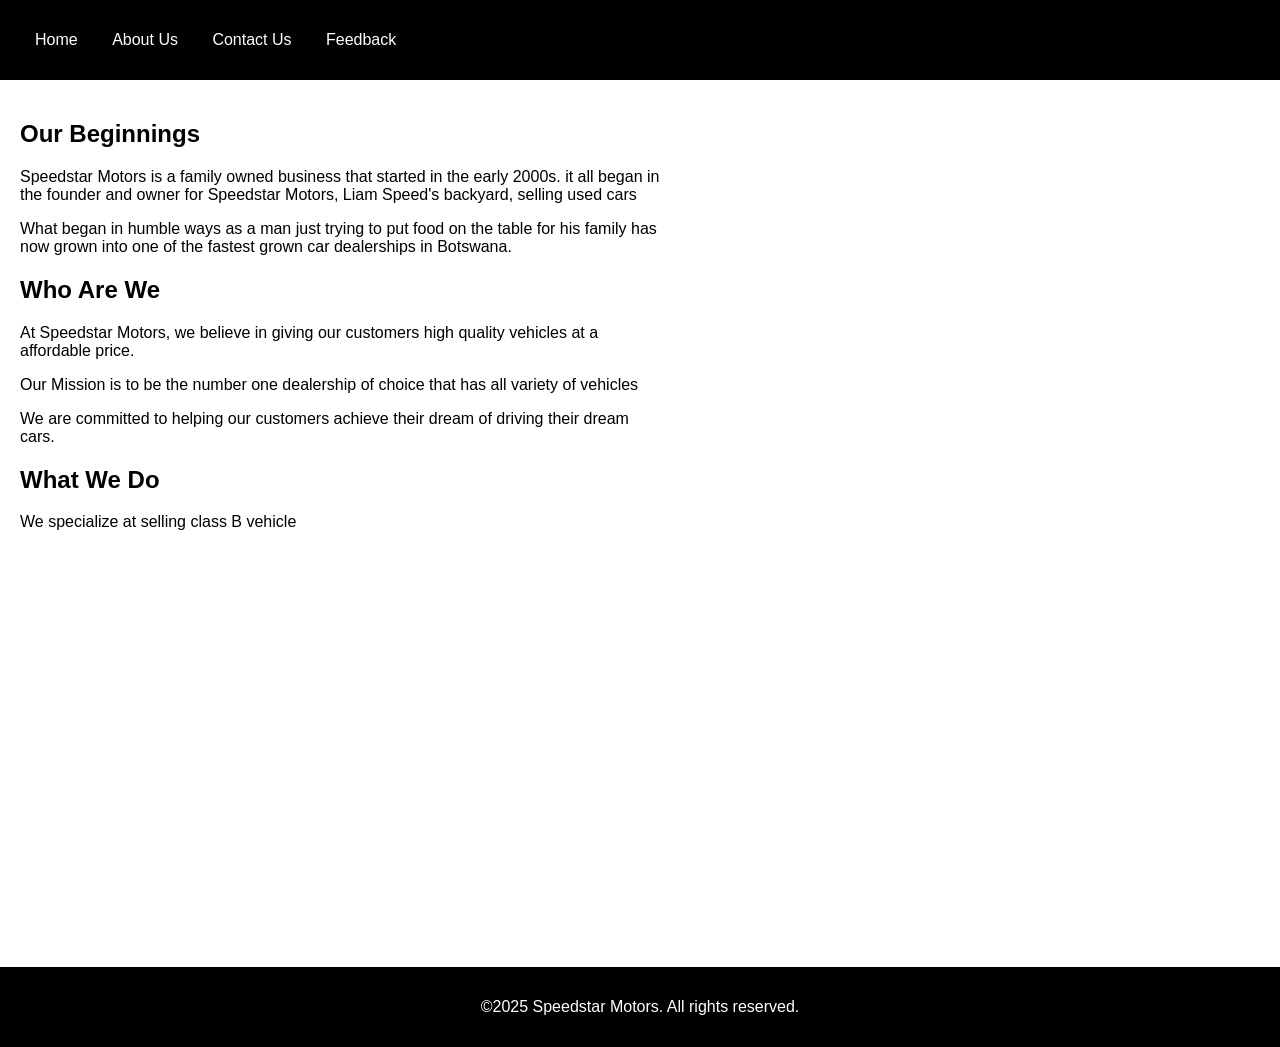
<file: aboutus.html>
<!DOCTYPE html>
<html lang="en">
<head>
    <meta charset="UTF-8">
    <meta name="viewport" content="width=device-width, initial-scale=1.0">
    <title>Speedstar Motors | About Us</title>
    <link rel="stylesheet" href="style.css">
</head>
<body>
    <header>
        <nav>
            <ul>
                <li><a href="index.html">Home</a></li>
                <li><a href="aboutus.html">About Us</a></li>
                <li><a href="contactus.html">Contact Us</a></li>
                <li><a href="feedback.html">Feedback</a></li>
            </ul>
        </nav>
    </header>
    <section class="home-content">
        <h2>Our Beginnings</h2>
        <p>Speedstar Motors is a family owned business that started in the early 2000s. it all began in the founder and owner for Speedstar Motors, Liam Speed's backyard, selling used cars</p>
        <p>What began in humble ways as a man just trying to put food on the table for his family has now grown into one of the fastest grown car dealerships in Botswana.</p>

        <h2>Who Are We</h2>
        <p>At Speedstar Motors, we believe in giving our customers high quality vehicles at a affordable price.</p>
        <p>Our Mission is to be the number one dealership of choice that has all variety of vehicles</p>
        <p>We are committed to helping our customers achieve their dream of driving their dream cars.</p>

        <h2>What We Do</h2>
        <p>We specialize at selling class B vehicle</p>
    </section>
    <footer>
        <p>&copy;2025 Speedstar Motors. All rights reserved.</p>
    </footer>
</body>
</html>
</file>
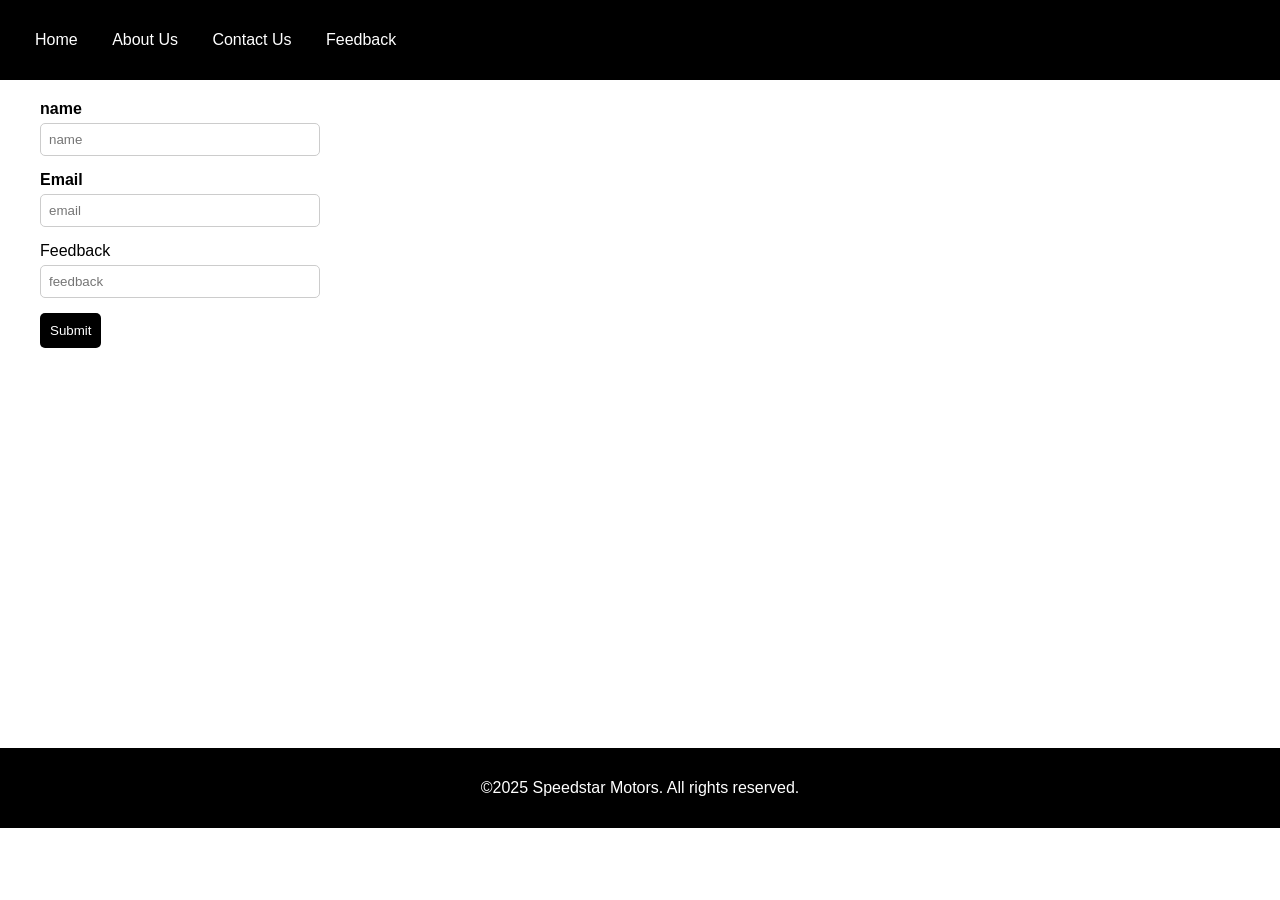
<file: feedback.html>
<!DOCTYPE html>
<html lang="en">
<head>
    <meta charset="UTF-8">
    <meta name="viewport" content="width=device-width, initial-scale=1.0">
    <title>Speedstar Motors | Feedback</title>
    <link rel="stylesheet" href="style.css">
</head>
<body>
    <header>
        <nav>
            <ul>
                <li><a href="index.html">Home</a></li>
                <li><a href="aboutus.html">About Us</a></li>
                <li><a href="contactus.html">Contact Us</a></li>
                <li><a href="feedback.html">Feedback</a></li>
            </ul>
        </nav>
    </header>
    <section class="container">
        <form id="form" action="/" method="GET" onsubmit="return validationform()">
            <div>
                <label>
                    name
                    <input type="name" name="name" placeholder="name" id="name" required>
                </label>
            </div>
            <div>
                <label>
                    Email
                    <input type="email" name="email" placeholder="email" id="email" required>
                </label>
            </div>
            <div>
                <lable>
                    Feedback
                    <input type="text" name="feedback" placeholder="feedback" id="feedback">
                </lable>
            </div>
            <div>
                <button type="submit"> Submit</button> 
            </div>
            <script>
                function validationform(){
                    let isValid= true;
                    // Get form inputs
                    let name = document.getElementById("name").value.trim():
                    let email = document.getElementById("email").value.trim();
                    let feeback = document.getElementById("feedback").value.trim();
                    // Get error element
                    let nameError = document.getElementById("nameError");
                    let emailError = document.getElementById("emailError");
                    letfeedbackError = document.getElementById("feedbackError");
                    // Rest error messages
                    nameError.textContent ="";
                    emailError.textContent ="";
                    feedbackError.textContent ="";
                    // Validate Name(Minimum 3 characters)
                    if (name.length < 3){
                        nameError.textContent = "Name must be at least 3 characters long.";
                        isValid = false;
                    }
                    // Validate Email(Basic pattern check)
                    let emailPattern = /^[^\s@]+@[^\s@]+\.[^\s@]+$/;
                    if(!emailPattern.test)(email){
                        emailError.textContent = "Enter a valid email address.";
                        isValid = false;
                    }
                    // Validate Feedback (Minimum 10 characters)
                    if (feedback.length < 10){
                        feedbackError.textContent = "Feedback must be at least 10 characters long";
                        isValid = false;
                    }
                    return isValid;
                }
            </script>
        </form>
    </section>
    <footer>
        <p>&copy;2025 Speedstar Motors. All rights reserved.</p>
    </footer>
</body>
</html>
</file>
<file: style.css>
body{
    font-family: Arial, Helvetica, sans-serif;
    margin: 0;
    padding: 0;
    background-color: white;
    color: black;
}
header{
    display: flex;
    justify-content: space-between;
    align-items: center;
    background-color: black;
    color: white;
    padding: 15px 20px;
}
nav ul{
    list-style: none;
    padding: 0;
}
nav ul li{
    display: inline;
    margin: 0 15px;
}
nav ul li a{
    color: white;
    text-decoration: none;
}
nav ul li a:visited{
    color: purple;
}
nav ul li a:hover{
    text-decoration: underline;
    color: red;
}
nav ul li a:active{
    font-weight: bold;
    border-bottom: 3px solid red;
}
footer{
    clear: both;
    background: black;
    color: white;
    text-align: center;
    padding: 15px;
    margin-top: 400px;
}
.container{
    max-width: 1200px;
    display: flex;
    margin: 20px auto;
    gap: 20px;
}
.sidebar{
    width: 25%;
    background: white;
    padding: 20px;
    text-align: center;
    border-radius: 8px;
}
.home-content{
    width: 50%;
    background: white;
    padding: 20px;
    box-shadow: 0px 0px 10px rgba(0, 0, 0, 0.1)
}
.feedback-container{
    max-width: 500px;
    height: 100%;
    background: white;
    padding: 20px;
    border-radius: 10px;
    box-shadow: 0px 0px 10px rgba(0, 0, 0, 0.1)
    margin: 0 auto;
    text-align: center;
}
label{
    font-weight: bold;
    display: block;
    text-align: left;
}
textarea, input, select{
    width: 100%;
    padding: 8px;
    margin-top: 5px;
    margin-bottom: 15px;
    border-radius: 5px;
    border: 1px solid #ccc;
}
button{
    background-color: black;
    color: white;
    padding: 10px;
    border: none;
    border-radius: 5px;
    cursor: pointer;
}
button:hover{
    background-color: black;
}
</file>
